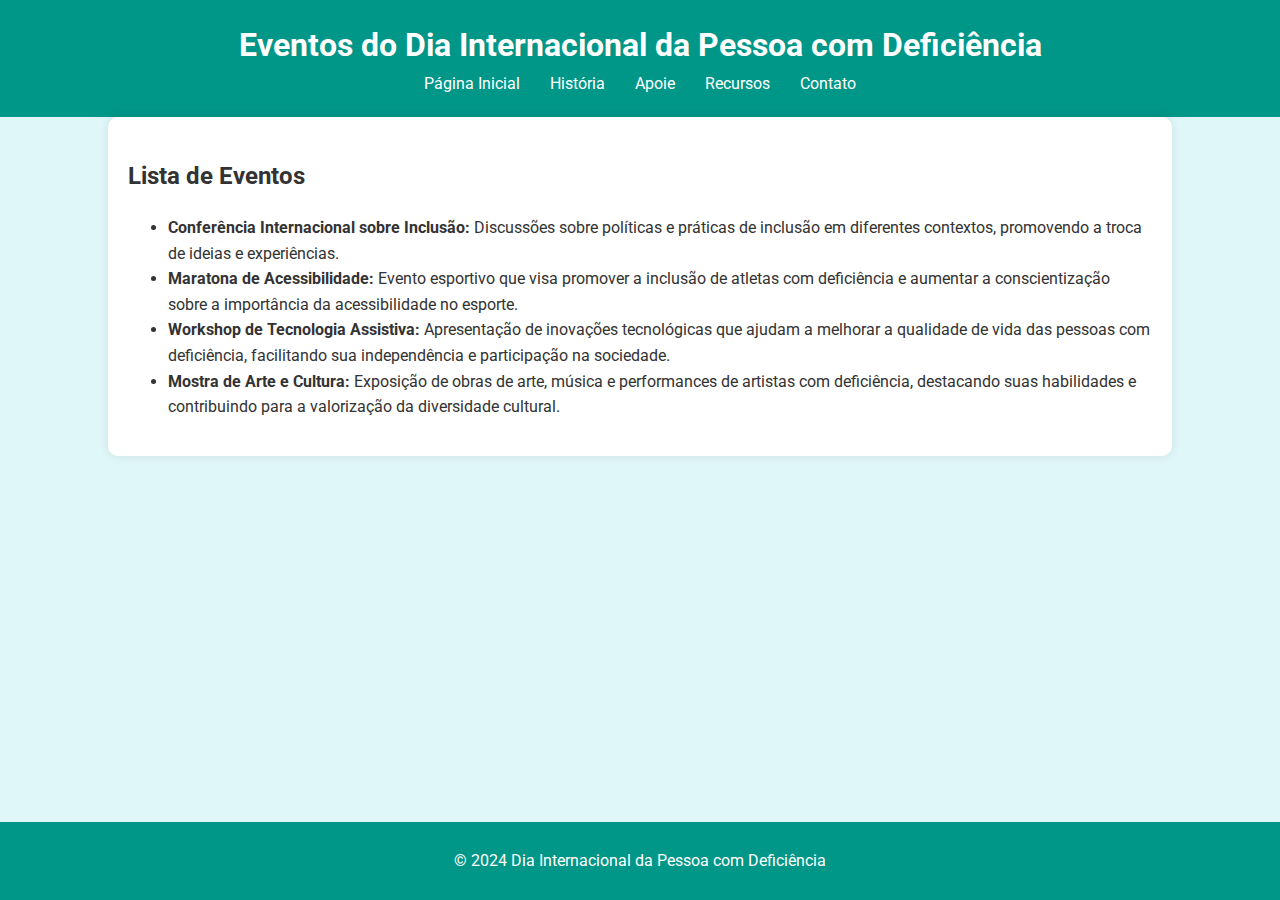
<file: apoie.html>
<!DOCTYPE html>
<html lang="pt">
<head>
    <meta charset="UTF-8">
    <meta name="viewport" content="width=device-width, initial-scale=1.0">
    <title>Eventos - Dia Internacional da Pessoa com Deficiência</title>
    <link rel="stylesheet" href="styles.css">
</head>
<body>
    <header>
        <h1>Eventos do Dia Internacional da Pessoa com Deficiência</h1>
        <nav>
            <ul>
                <li><a href="index.html">Página Inicial</a></li>
                <li><a href="historia.html">História</a></li>
                <li><a href="apoie.html">Apoie</a></li>
                <li><a href="recursos.html">Recursos</a></li>
                <li><a href="contato.html">Contato</a></li>
            </ul>
        </nav>
    </header>
    <main>
        <section>
            <h2>Lista de Eventos</h2>
            <ul>
                <li><strong>Conferência Internacional sobre Inclusão:</strong> Discussões sobre políticas e práticas de inclusão em diferentes contextos, promovendo a troca de ideias e experiências.</li>
                <li><strong>Maratona de Acessibilidade:</strong> Evento esportivo que visa promover a inclusão de atletas com deficiência e aumentar a conscientização sobre a importância da acessibilidade no esporte.</li>
                <li><strong>Workshop de Tecnologia Assistiva:</strong> Apresentação de inovações tecnológicas que ajudam a melhorar a qualidade de vida das pessoas com deficiência, facilitando sua independência e participação na sociedade.</li>
                <li><strong>Mostra de Arte e Cultura:</strong> Exposição de obras de arte, música e performances de artistas com deficiência, destacando suas habilidades e contribuindo para a valorização da diversidade cultural.</li>
            </ul>
        </section>
    </main>
    <footer>
        <p>&copy; 2024 Dia Internacional da Pessoa com Deficiência</p>
    </footer>
</body>
</html>
</file>
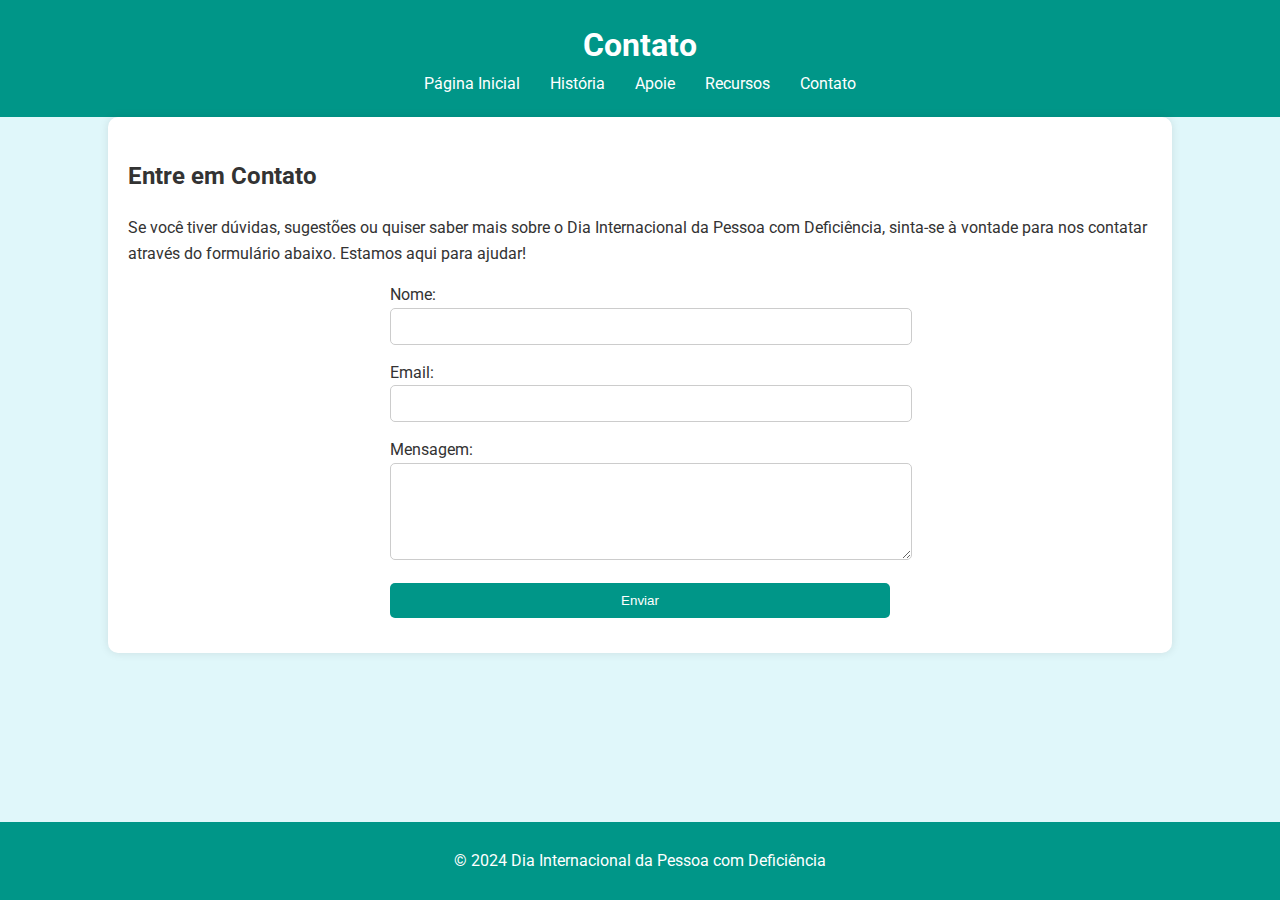
<file: contato.html>
<!DOCTYPE html>
<html lang="pt">
<head>
    <meta charset="UTF-8">
    <meta name="viewport" content="width=device-width, initial-scale=1.0">
    <title>Contato - Dia Internacional da Pessoa com Deficiência</title>
    <link rel="stylesheet" href="styles.css">
</head>
<body>
    <header>
        <h1>Contato</h1>
        <nav>
            <ul>
                <li><a href="index.html">Página Inicial</a></li>
                <li><a href="historia.html">História</a></li>
                <li><a href="apoie.html">Apoie</a></li>
                <li><a href="recursos.html">Recursos</a></li>
                <li><a href="contato.html">Contato</a></li>
            </ul>
        </nav>
    </header>
    <main>
        <section>
            <h2>Entre em Contato</h2>
            <p>Se você tiver dúvidas, sugestões ou quiser saber mais sobre o Dia Internacional da Pessoa com Deficiência, sinta-se à vontade para nos contatar através do formulário abaixo. Estamos aqui para ajudar!</p>
            <form action="#" method="post">
                <div>
                    <label for="nome">Nome:</label>
                    <input type="text" id="nome" name="nome" required>
                </div>
                <div>
                    <label for="email">Email:</label>
                    <input type="email" id="email" name="email" required>
                </div>
                <div>
                    <label for="mensagem">Mensagem:</label>
                    <textarea id="mensagem" name="mensagem" rows="5" required></textarea>
                </div>
                <div>
                    <button type="submit">Enviar</button>
                </div>
            </form>
        </section>
    </main>
    <footer>
        <p>&copy; 2024 Dia Internacional da Pessoa com Deficiência</p>
    </footer>
</body>
</html>
</file>
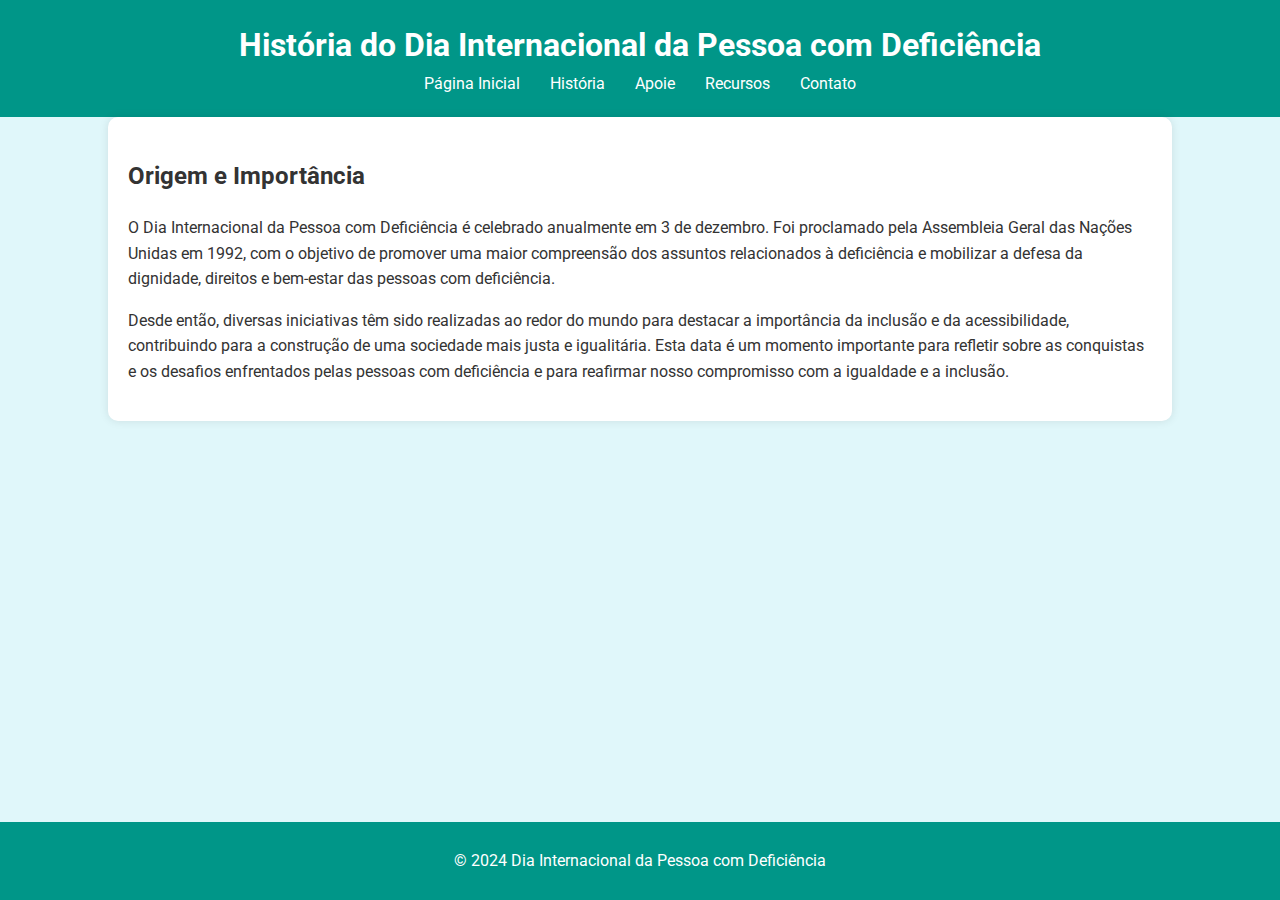
<file: historia.html>
<!DOCTYPE html>
<html lang="pt">
<head>
    <meta charset="UTF-8">
    <meta name="viewport" content="width=device-width, initial-scale=1.0">
    <title>História - Dia Internacional da Pessoa com Deficiência</title>
    <link rel="stylesheet" href="styles.css">
</head>
<body>
    <header>
        <h1>História do Dia Internacional da Pessoa com Deficiência</h1>
        <nav>
            <ul>
                <li><a href="index.html">Página Inicial</a></li>
                <li><a href="historia.html">História</a></li>
                <li><a href="apoie.html">Apoie</a></li>
                <li><a href="recursos.html">Recursos</a></li>
                <li><a href="contato.html">Contato</a></li>
            </ul>
        </nav>
    </header>
    <main>
        <section>
            <h2>Origem e Importância</h2>
            <p>O Dia Internacional da Pessoa com Deficiência é celebrado anualmente em 3 de dezembro. Foi proclamado pela Assembleia Geral das Nações Unidas em 1992, com o objetivo de promover uma maior compreensão dos assuntos relacionados à deficiência e mobilizar a defesa da dignidade, direitos e bem-estar das pessoas com deficiência.</p>
            <p>Desde então, diversas iniciativas têm sido realizadas ao redor do mundo para destacar a importância da inclusão e da acessibilidade, contribuindo para a construção de uma sociedade mais justa e igualitária. Esta data é um momento importante para refletir sobre as conquistas e os desafios enfrentados pelas pessoas com deficiência e para reafirmar nosso compromisso com a igualdade e a inclusão.</p>
        </section>
    </main>
    <footer>
        <p>&copy; 2024 Dia Internacional da Pessoa com Deficiência</p>
    </footer>
</body>
</html>
</file>
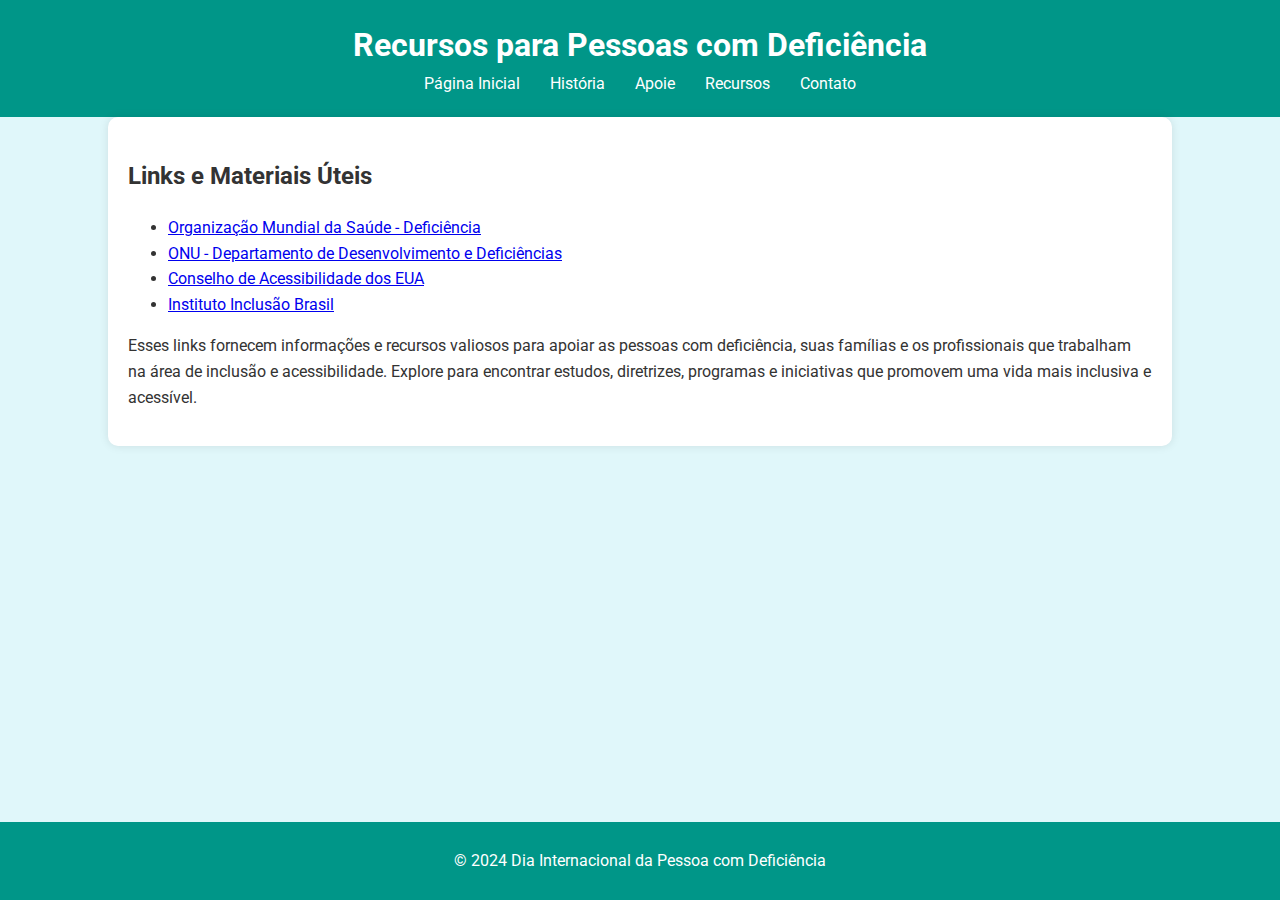
<file: recursos.html>
<!DOCTYPE html>
<html lang="pt">
<head>
    <meta charset="UTF-8">
    <meta name="viewport" content="width=device-width, initial-scale=1.0">
    <title>Recursos - Dia Internacional da Pessoa com Deficiência</title>
    <link rel="stylesheet" href="styles.css">
</head>
<body>
    <header>
        <h1>Recursos para Pessoas com Deficiência</h1>
        <nav>
            <ul>
                <li><a href="index.html">Página Inicial</a></li>
                <li><a href="historia.html">História</a></li>
                <li><a href="apoie.html">Apoie</a></li>
                <li><a href="recursos.html">Recursos</a></li>
                <li><a href="contato.html">Contato</a></li>
            </ul>
        </nav>
    </header>
    <main>
        <section>
            <h2>Links e Materiais Úteis</h2>
            <ul>
                <li><a href="https://www.who.int/disabilities/en/">Organização Mundial da Saúde - Deficiência</a></li>
                <li><a href="https://www.un.org/development/desa/disabilities/">ONU - Departamento de Desenvolvimento e Deficiências</a></li>
                <li><a href="https://www.access-board.gov/">Conselho de Acessibilidade dos EUA</a></li>
                <li><a href="https://www.inclui.org.br/">Instituto Inclusão Brasil</a></li>
            </ul>
            <p>Esses links fornecem informações e recursos valiosos para apoiar as pessoas com deficiência, suas famílias e os profissionais que trabalham na área de inclusão e acessibilidade. Explore para encontrar estudos, diretrizes, programas e iniciativas que promovem uma vida mais inclusiva e acessível.</p>
        </section>
    </main>
    <footer>
        <p>&copy; 2024 Dia Internacional da Pessoa com Deficiência</p>
    </footer>
</body>
</html>
</file>
<file: styles.css>
/* Importação da fonte */
@import url('https://fonts.googleapis.com/css2?family=Roboto:wght@400;700&display=swap');

body {
    font-family: 'Roboto', sans-serif;
    line-height: 1.6;
    background-color: #e0f7fa; /* Azul Claro */
    color: #333;
    margin: 0;
    padding: 0;
    display: flex;
    flex-direction: column;
    align-items: center;
}

header {
    background: #009688; /* Verde Água */
    color: #fff;
    padding: 20px 0;
    width: 100%;
    text-align: center;
}

header h1 {
    margin: 0;
}

nav ul {
    list-style: none;
    padding: 0;
    margin: 0;
    display: flex;
    justify-content: center;
}

nav ul li {
    margin: 0 15px;
}

nav ul li a {
    color: #fff;
    text-decoration: none;
}

main {
    padding: 20px;
    width: 80%;
    max-width: 1200px;
    background-color: #fff;
    border-radius: 10px;
    box-shadow: 0 0 10px rgba(0, 0, 0, 0.1);
}

footer {
    background: #009688; /* Verde Água */
    color: #fff;
    text-align: center;
    padding: 10px 0;
    width: 100%;
    position: fixed;
    bottom: 0;
}

img {
    max-width: 100%;
    height: auto;
    border-radius: 10px;
}

form {
    display: flex;
    flex-direction: column;
    align-items: center;
    width: 100%;
}

form div {
    margin-bottom: 15px;
    width: 100%;
    max-width: 500px;
}

label, input, textarea, button {
    width: 100%;
}

input, textarea {
    padding: 10px;
    border: 1px solid #ccc;
    border-radius: 5px;
}

button {
    padding: 10px 20px;
    background: #009688; /* Verde Água */
    color: #fff;
    border: none;
    border-radius: 5px;
    cursor: pointer;
}

button:hover {
    background: #00796b; /* Verde Escuro */
}
</file>
